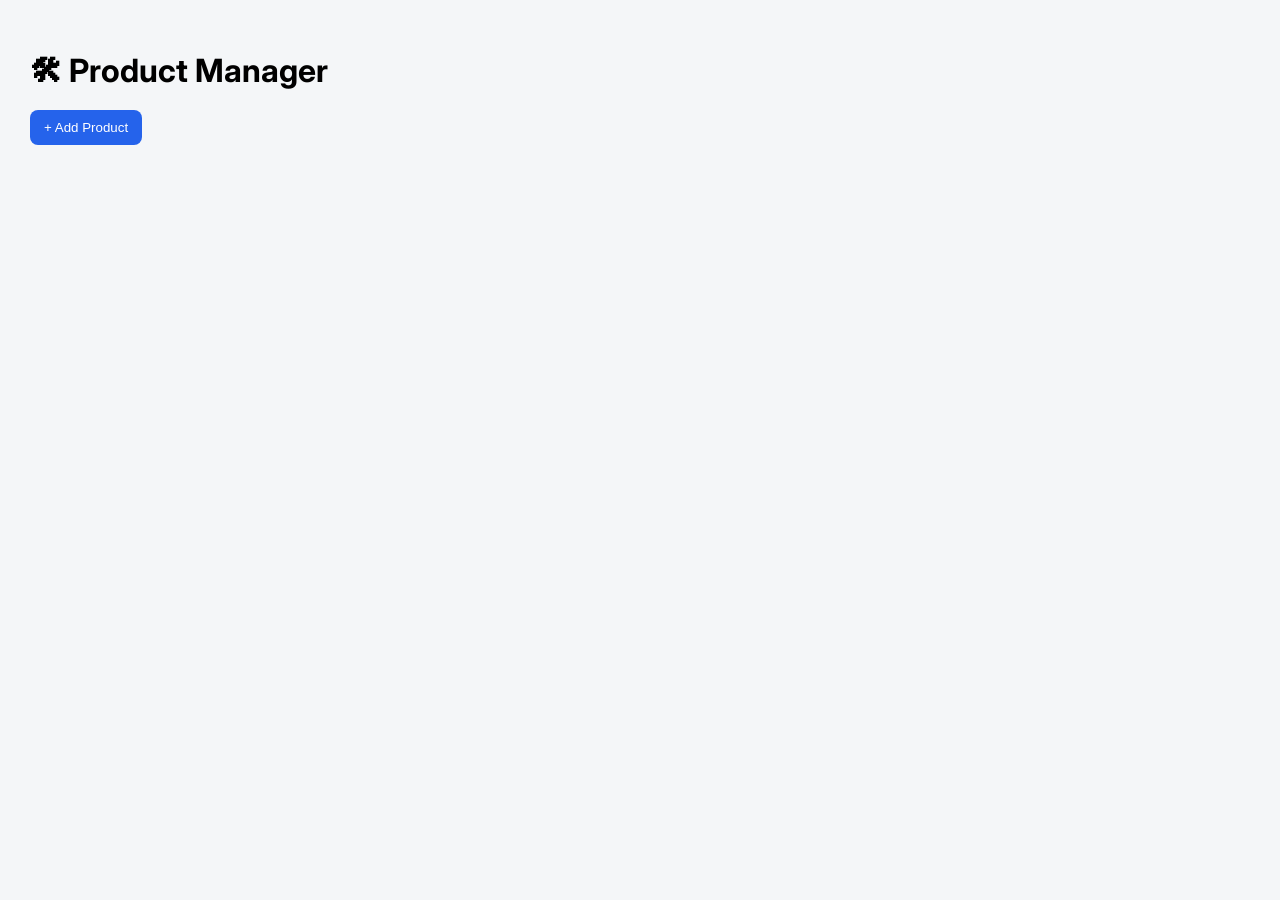
<file: admin.html>
<!DOCTYPE html>
<html lang="en">
<head>
<meta charset="UTF-8" />
<title>Admin – Product Manager</title>

<link href="https://fonts.googleapis.com/css2?family=Inter:wght@400;600&display=swap" rel="stylesheet">

<style>
body {
  font-family: Inter, sans-serif;
  background: #f4f6f8;
  margin: 0;
  padding: 30px;
}

h1 { margin-bottom: 20px; }

button {
  background: #2563eb;
  color: white;
  border: none;
  padding: 10px 14px;
  border-radius: 8px;
  cursor: pointer;
}
button.danger { background: #dc2626; }
button.warning { background: #f59e0b; }

.grid {
  display: grid;
  grid-template-columns: repeat(auto-fill, minmax(260px, 1fr));
  gap: 20px;
}

.card {
  background: white;
  border-radius: 14px;
  overflow: hidden;
  box-shadow: 0 10px 30px rgba(0,0,0,.1);
}

.card img {
  width: 100%;
  height: 200px;
  object-fit: contain;
  background: #f8fafc;
}

.card-body {
  padding: 14px;
}

.price {
  color: #2563eb;
  font-weight: 600;
}

.modal {
  position: fixed;
  inset: 0;
  background: rgba(0,0,0,.5);
  display: none;
  align-items: center;
  justify-content: center;
}

.modal-content {
  background: white;
  padding: 20px;
  border-radius: 14px;
  width: 380px;
}

input {
  width: 100%;
  padding: 10px;
  margin-bottom: 10px;
}
</style>
</head>

<body>

<h1>🛠 Product Manager</h1>
<button onclick="openModal()">+ Add Product</button>

<br><br>
<div id="productGrid" class="grid"></div>

<div class="modal" id="modal">
  <div class="modal-content">
    <h3 id="formTitle">Add Product</h3>
    <input id="name" placeholder="Name">
    <input id="brand" placeholder="Brand">
    <input id="category" placeholder="printer / toner / ink">
    <input id="price" type="number" placeholder="Price">
    <input id="stock" type="number" placeholder="Stock">
    <input id="image" type="file">

    <button onclick="saveProduct()">Save</button>
    <button class="danger" onclick="closeModal()">Cancel</button>
    <input type="hidden" id="editId">
  </div>
</div>

<script src="admin.js"></script>
</body>
</html>
</file>
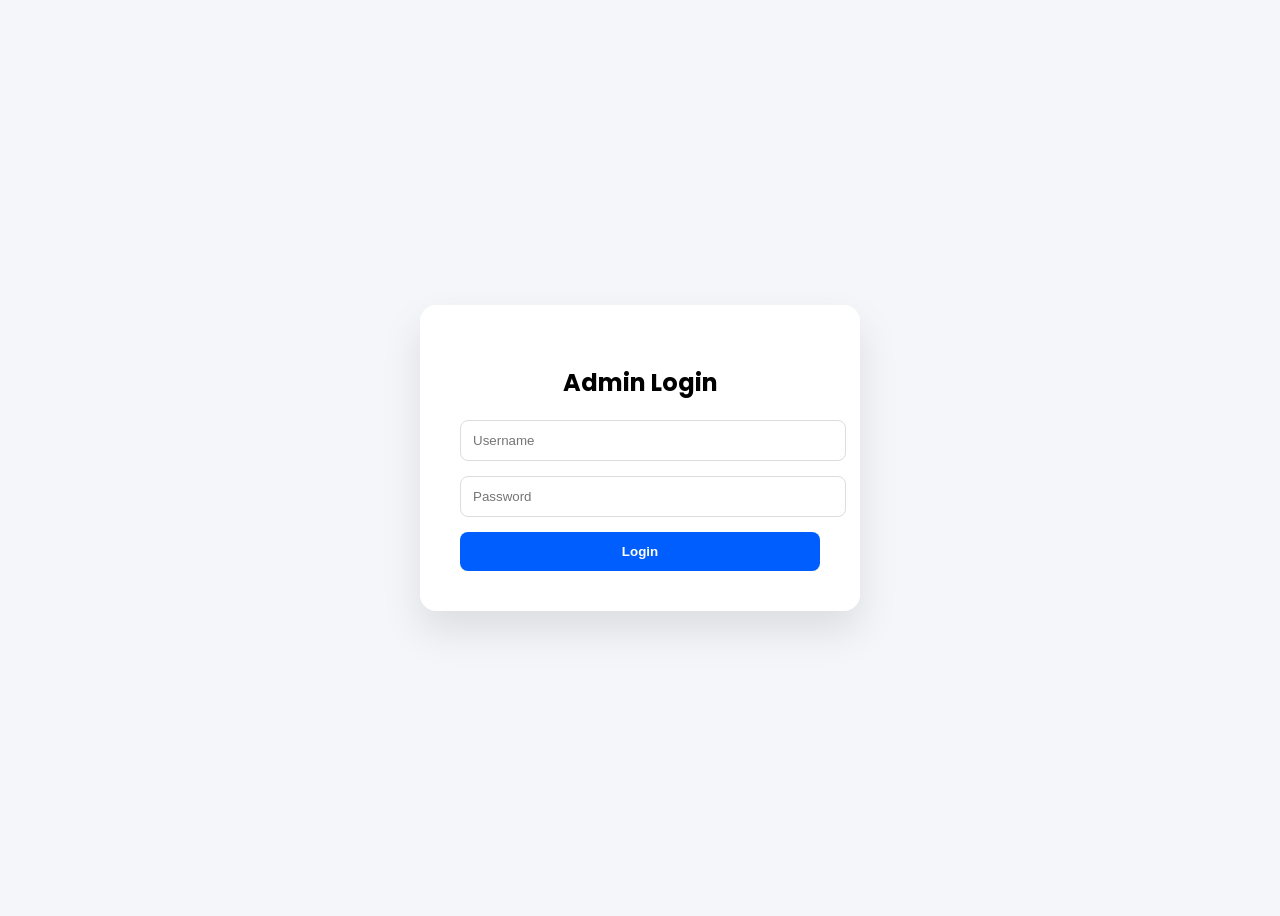
<file: login.html>
<!DOCTYPE html>
<html lang="en">
<head>
<meta charset="UTF-8">
<meta name="viewport" content="width=device-width, initial-scale=1.0">
<title>Admin Login - PrintStore</title>
<link href="https://fonts.googleapis.com/css2?family=Poppins:wght@400;600&display=swap" rel="stylesheet">
<style>
body{
  font-family:Poppins,sans-serif;
  background:#f4f6f9;
  display:flex;
  justify-content:center;
  align-items:center;
  height:100vh;
}
.login-box{
  background:#fff;
  padding:40px;
  border-radius:16px;
  box-shadow:0 20px 40px rgba(0,0,0,.1);
  width:100%;
  max-width:360px;
}
h2{text-align:center;margin-bottom:20px}
input{
  width:100%;
  padding:12px;
  margin-bottom:15px;
  border-radius:8px;
  border:1px solid #ddd;
}
button{
  width:100%;
  padding:12px;
  background:#005eff;
  color:#fff;
  border:none;
  border-radius:8px;
  font-weight:600;
  cursor:pointer;
}
</style>
</head>
<body>

<div class="login-box">
  <h2>Admin Login</h2>
  <input type="text" id="username" placeholder="Username">
  <input type="password" id="password" placeholder="Password">
  <button onclick="login()">Login</button>
</div>

<script>
function login(){
  const u = document.getElementById('username').value;
  const p = document.getElementById('password').value;

  if(u === "admin" && p === "1234"){
    localStorage.setItem("admin","true");
    window.location.href = "admin.html";
  } else {
    alert("Wrong login");
  }
}
</script>

</body>
</html>
</file>
